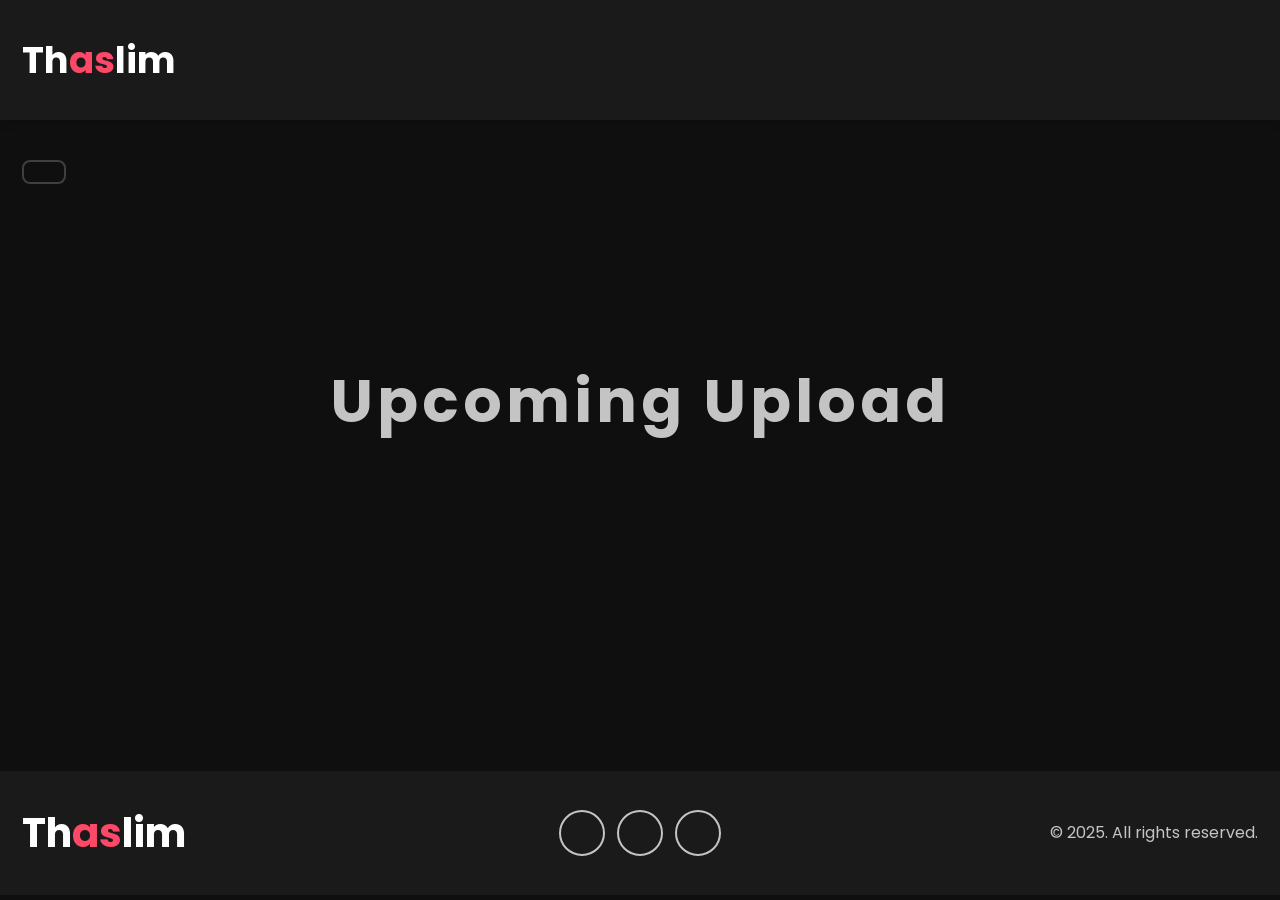
<file: Nextpage/businesspage.html>
<!DOCTYPE html>
<html lang="en">
  <head>
    <meta charset="UTF-8" />
    <meta http-equiv="X-UA-Compatible" content="IE=edge" />
    <meta name="viewport" content="width=device-width, initial-scale=1.0" />

    <!--=============== UNICONS ===============-->
    <link rel="stylesheet" href="https://unicons.iconscout.com/release/v4.0.8/css/line.css" />

    <!--=============== CSS ===============-->
    <link rel="stylesheet" href="../assets/css/nextpage.css" />

    <title>Mobile Development Page</title>
  </head>
  <body>
    <!--=============== HEADER ===============-->
    <header class="header" id="header">
      <nav class="nav container">
        <a href="../index.html" class="nav__logo">Th<span>as</span>lim</a>

        <div class="nav__socials">
          <a 
            href="https://www.instagram.com/thunder1618j/"
            target="_blank" 
            class="nav__social-link"
          >
            <i class="uil uil-instagram"></i>
          </a>

          <a 
            href="https://www.github.com"
            target="_blank" 
            class="nav__social-link"
          >
            <i class="uil uil-github"></i>
          </a>

          <a 
            href="https://in.linkedin.com/"
            target="_blank" 
            class="nav__social-link"
          >
            <i class="uil uil-linkedin"></i>
          </a>
        </div>

      </nav>
    </header>

    <!--=============== MAIN ===============-->
    <main class="main">
        <section class="home">
            <div class="home__container container">
              <div class="home__content">
                 <div class="back_to_main btn">
                     <a href="../index.html" class="back_to_main-icon">
                     <i class="uil uil-previous"></i>
                     </a>
                 </div>
                <div class="home__subtitle">
                  <p>Upcoming Upload</p>
                </div>
              </div>
             </div>
        </section>
    
    </main>

    <!--=============== FOOTER ===============-->
    <footer class="footer">
      <div class="footer__container container grid">
        <a href="../index.html" class="footer__logo">Th<span>as</span>lim</a>

        <div class="footer__socials">
          <a 
            href="https://www.instagram.com/thunder1618j/"
            target="_blank" 
            class="footer__social-link"
          >
            <i class="uil uil-instagram"></i>
          </a>

          <a 
            href="https://www.github.com"
            target="_blank" 
            class="footer__social-link"
          >
            <i class="uil uil-github"></i>
          </a>

          <a 
            href="https://in.linkedin.com/"
            target="_blank" 
            class="footer__social-link"
          >
            <i class="uil uil-linkedin"></i>
          </a>
        </div>

        <p class="footer__copyright">&copy; 2025. All rights reserved.</p>
      </div>
    </footer>

    <!--=============== SCROLL UP ===============-->

    <!--=============== EMAIL JS ===============-->
    <script src=""></script>

    <!--=============== MAIN JS ===============-->
    <script src="../assets/js/main.js"></script>
  </body>
</html>
</file>
<file: assets/css/nextpage.css>
/*=============== GOOGLE FONTS ===============*/
@import url('https://fonts.googleapis.com/css2?family=Montserrat:wght@900&family=Poppins:wght@300;400;500;600;700&display=swap');
/*=============== VARIABLES CSS ===============*/
:root {
  --header-height: 6rem ;

  /*========== Colors ==========*/
  /* Color mode HSL(hue, saturation, lightness) */
  --first-color: hsl(350,98%, 64%) ;
  --title-color: hsl(0,0%, 100%) ;
  --text-color: hsl(0,0%, 77%)  ;
  --body-color: hsl(0,0%, 6%) ;
  --container-color:hsl(0,0%, 10%)  ;
  --border-color:hsl(0,0%, 100%, 0.2)  ;

  /*========== Font and typography ==========*/
  /* .5rem = 8px | 1rem = 16px ... */
  --body-font: "Poppins", sans-serif;
  --second-font: "Montserrat", sans-serif;

  --big-font-size: clamp(1.75rem, 1.0294rem + 3.2941vw, 3.5rem);
  --h1-font-size: clamp(1.75rem, 0.9265rem + 3.7647vw, 3.75rem);
  --h2-font-size: 1.75rem;
  --h3-font-size: 1.5rem;
  --normal-font-size: 1.125rem;
  --small-font-size: 1rem;
  --smaller-font-size: 0.875rem;

  /*========== Font weight ==========*/
  --weight-300: 300;
  --weight-400: 400;
  --weight-500: 500;
  --weight-600: 600;
  --weight-700: 700;
  --weight-900: 900;

  /*========== Transition ==========*/
  --transition: cubic-bezier(0.05, 0.2, 0.1, 1);

  /*========== Border Radius ==========*/
  --radius: .5rem ;

  /*========== z index ==========*/
  --z-tooltip: 10 ;
  --z-fixed: 100;
}

/* Responsive typography */
@media screen and (max-width: 992px) {
  :root {
    --header-height: 5rem;

    --h2-font-size: 1.5rem;
    --h3-font-size: 1.25rem;
    --normal-font-size: 1rem;
    --small-font-size: 0.9375rem;
    --smaller-font-size: 0.813rem;
  }
}

/*=============== BASE ===============*/
* {
 margin: 0;
 padding: 0;
 box-sizing: border-box;
}

html {
  scroll-behavior: smooth;
}

input,
textarea,
body {
  color: var(--text-color);
  font-family: var(--body-font);
  font-size: var(--normal-font-size);
  font-weight: var(--weight-300);
}

body {
 background-color: var(--body-color);
}

h1,
h2,
h3 {
  color: var(--title-color);
  font-size: var(--weight-700);
}

ul {
  list-style: none;
}

a {
  text-decoration: none;
}

p {
  line-height: 1.67em;
}

img {
  max-width: 100%;
}

textarea,
input {
  background-color: transparent;
  border: none;
  outline: none;
}

/*=============== REUSABLE CSS CLASSES ===============*/
.container {
  max-width: 1260px;
  margin-inline: auto;
  padding-inline: 0.75rem;
}

.grid {
  display: grid;
  gap: 1.75rem;
}

.section {
  padding-block: 8rem;
}

.section__title {
  font-size: var(--h1-font-size);
  margin-bottom: 1rem;
}

.section__title:not(.about .section__title, .contact .section__title),
.section__description {
  text-align: center;
}

.section__description {
  max-width: 600px;
  margin-inline: auto;
  margin-bottom: 3.75rem;
}

.btn {
  display: inline-block;
  color: var(--title-color);
  background-color: var(--first-color);
  border: 2px solid var(--first-color);
  padding: 1rem 2.5rem;
  border-radius: var(--radius);
  font-size: var(--small-font-size);
  font-weight: var(--weight-500);
  letter-spacing: 2px;
  cursor: pointer;
  transition: all 0.5s var(--transition);
}

.btn:hover {
  background-color: transparent;
  color: var(--first-color);
}

/*=============== HEADER & NAV ===============*/
.header {
  position: absolute;
  margin: 0;
  top: 0;
  left: 0;
  width: 100%;
  z-index: var(--z-fixed);
  background-color: var(--container-color);
  box-shadow: 0 0 10px hsla(0, 0%, 0%, 0.25);
}

.nav,
.nav__list,
.nav__socials {
  display: flex;
}

.nav {
  height: calc(var(--header-height) + 1.5rem);
  align-items: center;
  justify-content: space-between;
  column-gap: 3.5rem;
}

.nav__logo {
  color: var(--title-color);
  font-size: 2.3rem;
  font-weight: var(--weight-700);
}

.nav__logo span {
  color: var(--first-color);
}

.nav__list {
  column-gap: 2rem;
}

.nav__link,
.nav__social-link {
  font-size: var(--small-font-size);
  color: var(--title-color);
  transition: all 0.5s var(--transition);
}

.nav__link {
  font-weight: var(--weight-500);
}

.nav__socials {
  column-gap: 1.75rem;
  margin-left: auto;
}

.nav__social-link{
  font-size: var(--h2-font-size);
}

.nav__social-link:hover {
  color: var(--first-color);
  transform: translateY(-0.25rem);
}

.nav__link-btn {
  font-size: var(--smaller-font-size);
  background-color: transparent;
  border-color: var(--border-color);
  padding: 0.625rem 1.25rem;
}

.nav__link-btn:hover {
  background-color: var(--first-color);
  border-color: var(--first-color);
  color: var(--title-color);
}

.nav__toggle,
.nav__close {
  display: none;
}

/* Active link */
.active-link,
.nav__link:hover {
  color: var(--first-color);
}
/*
 // Change background header
.scroll-header {
  position: fixed;
  background-color: var(--container-color);
  box-shadow: 0 0 10px hsla(0, 0%, 0%, 0.25);
  animation: slide-down 0.7s;
}

@keyframes slide-down {
  0%{
    transform: translateY(-100%);
  }

  100% {
    transform: translateY(0)
  }
}

.scroll-header .nav {
  height: var(--header-height);
}

*/
/*=============== MAIN ===============*/

.back_to_main{
  font-size: var(--smaller-font-size);
  background-color: transparent;
  border-color: var(--border-color);
  padding: 0.625rem 1.25rem;
  
}

.back_to_main:hover {
  background-color: var(--first-color);
  border-color: var(--first-color);
  color: var(--title-color);
}

.back_to_main-icon{
  font-size: var(--h3-font-size);
  font-weight: var(--weight-700);
  color: var(--title-color);
  transition: all 0.5s var(--transition);
}

.home {
  padding-block: 10rem;
}


.home__subtitle {
  font-size: var(--h1-font-size);
  font-weight: var(--weight-700);
  letter-spacing: 0.25rem;
  margin-bottom: 1.25rem;
  text-align: center;
  margin: 10rem;
}





/*=============== FOOTER ===============*/
.footer {
  background-color: var(--container-color);
  padding-block: 2rem;
}

.footer__container {
  grid-template-columns: repeat(3, 1fr);
  align-items: center;
}

.footer__logo {
  color: var(--title-color);
  font-size: 2.5rem;
  font-weight: var(--weight-700);
}

.footer__logo span {
  color: var(--first-color);
}

.footer__socials {
  display: flex;
  justify-content: center;
  column-gap: 0.75rem;
}

.footer__social-link {
  color: var(--text-color);
  font-size: var(--small-font-size);
  border: 2px solid var(--text-color);
  width: 46px;
  height: 46px;
  border-radius: 50%;
  display: grid;
  place-items: center;
  transition: all 0.5s var(--transition);
}

.footer__social-link:hover {
  background-color: var(--first-color);
  border-color: var(--first-color);
}

.footer__copyright {
  font-size: var(--small-font-size);
  font-weight: var(--weight-400);
  justify-self: flex-end;
}

/*=============== SCROLL UP ===============*/


/*=============== BREAKPOINTS ===============*/
/* For large devices */
@media screen and (max-width: 1200px) {

    .home {
    padding-top: 11rem;
  }

  .home__container,
  .about__container {
    grid-template-columns: 1fr;
  }

  .home__container {
    row-gap: 2rem;
  }

  .home__content {
    order: 1;
  }
   

}

@media screen and (max-width: 992px) {
     .container {
    max-width: 720px;
  }

   .home {
    padding-top: 9rem;
  }

  .nav {
    height: var(--header-height);
    column-gap: 1.25rem;
  }

  .nav__logo {
    font-size: 2rem;
  }

  .nav__btns,
  .nav__toggle,
  .nav__close {
    display: block;
  }

  .nav__link-btn {
    display: none;
  }

  .nav__menu {
    position: fixed;
    top: 0;
    right: -100%;
    width: 60vw;
    height: 100vh;
    background-color: var(--container-color);
    padding: 3.5rem;
    transition: all 0.8s var(--transition);
  }

  .show-menu {
    right: 0;
  }

  .nav__list {
    flex-direction: column;
    row-gap: 1.125rem;
  }

  .nav__close {
    font-size: 1.5rem;
    position: absolute;
    top: 1rem;
    right: 1rem;
    cursor: pointer;
  }

  .nav__socials {
    column-gap: 1rem;
  }

  .nav__toggle {
    font-size: var(--h2-font-size);;
  }

  .nav__close,
  .nav__toggle {
    cursor: pointer;
  }
  

    .footer__social-link {
    font-size: var(--smaller-font-size);
    width: 36px;
    height: 36px;
  }
}

/* For medium devices */
@media screen and (max-width: 768px) {
    .container {
    max-width: 540px;
  }

  .home__subtitle {
  font-size: var(--h2-font-size);

}

  .footer__container {
    grid-template-columns: 1fr;
  }

  .footer__container {
    row-gap: 1.5rem;
    justify-items: center;
  }

  .footer__copyright {
    justify-self: center;
  }
}

@media screen and (max-width: 576px) {

  .nav__menu {
    width: 100vw;
    padding: 2.75rem;
  }

  .home__subtitle{
    margin: 100px;
  }



}

/* For small devices */
@media screen and (max-width: 350px) {
}
</file>
